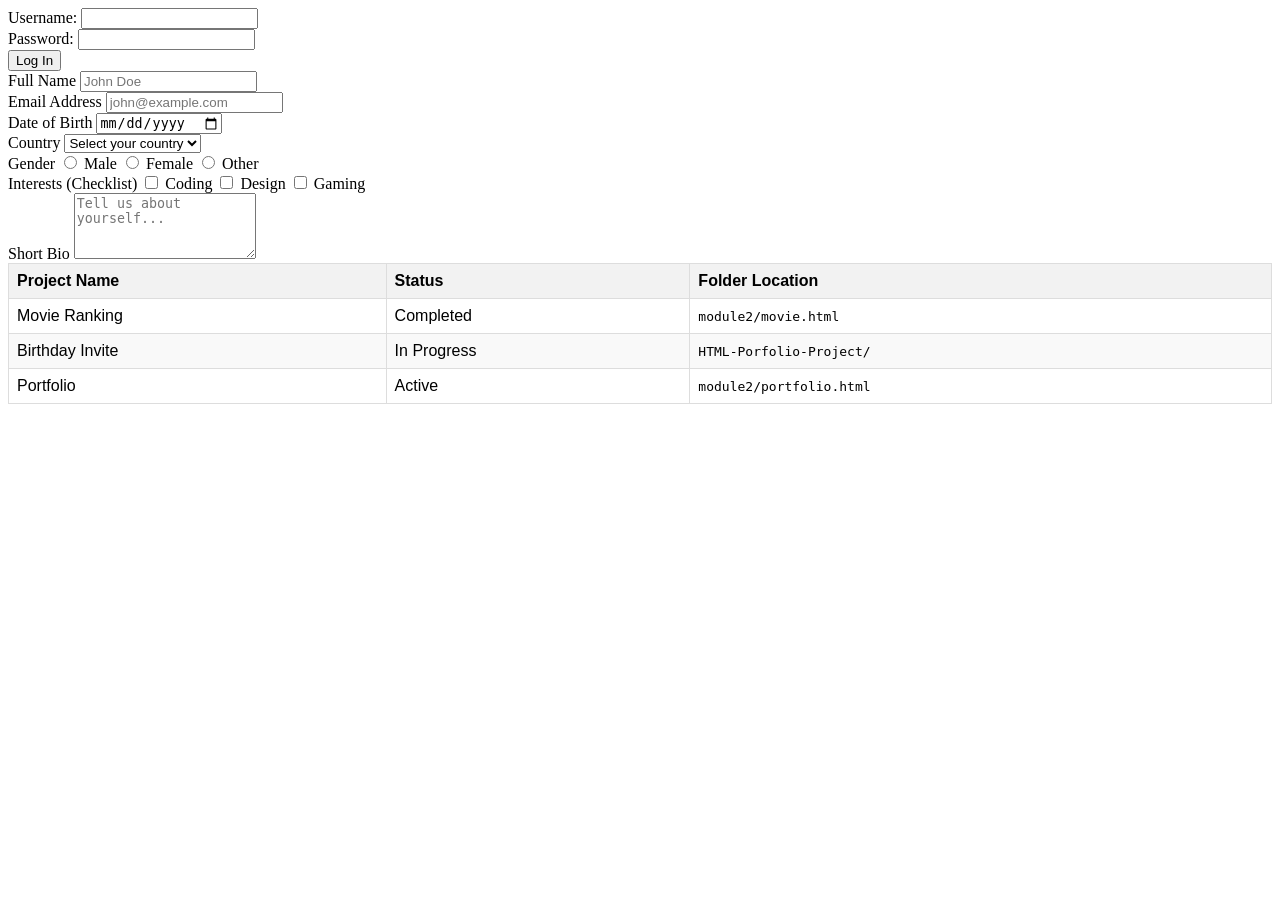
<file: html_css/html/module2/form.html>
<!doctype html>
<html lang="en">
  <head>
    <meta charset="UTF-8" />
    <meta name="viewport" content="width=device-width, initial-scale=1.0" />
    <title>Document</title>
    <style>
    table {
      width: 100%;
      border-collapse: collapse;
      font-family: sans-serif;
    }
    th, td {
      border: 1px solid #dddddd;
      text-align: left;
      padding: 8px;
    }
    th {
      background-color: #f2f2f2;
    }
    tr:nth-child(even) {
      background-color: #f9f9f9;
    }
  </style>
  </head>
  <body>
    <form action="/login-endpoint" method="POST">
      <!-- Notice how the 'for' on the label matches the 'id' on the input! -->
      <label for="username">Username:</label>
      <input type="text" id="username" name="user" />
      <br />
      <label for="pwd">Password:</label>
      <input type="password" id="pwd" name="password" />
      <br />
    </form>
    <button type="submit">Log In</button>
    <!-- Text Input -->
    <div class="form-group">
      <label for="fullname">Full Name</label>
      <input type="text" id="fullname" name="fullname" placeholder="John Doe" required>
    </div>

    <!-- Email Input -->
    <div class="form-group">
      <label for="email">Email Address</label>
      <input type="email" id="email" name="email" placeholder="john@example.com" required>
    </div>

    <!-- Date Input -->
    <div class="form-group">
      <label for="dob">Date of Birth</label>
      <input type="date" id="dob" name="dob">
    </div>

    <!-- Select Dropdown -->
    <div class="form-group">
      <label for="country">Country</label>
      <select id="country" name="country">
        <option value="" disabled selected>Select your country</option>
        <option value="us">United States</option>
        <option value="ca">Canada</option>
        <option value="uk">United Kingdom</option>
        <option value="kh">Cambodia</option>
      </select>
    </div>

    <!-- Radio Buttons (Single Choice) -->
    <div class="form-group">
      <label>Gender</label>
      <input type="radio" id="male" name="gender" value="male">
      <label for="male" class="inline-label">Male</label>
      
      <input type="radio" id="female" name="gender" value="female">
      <label for="female" class="inline-label">Female</label>
      
      <input type="radio" id="other" name="gender" value="other">
      <label for="other" class="inline-label">Other</label>
    </div>

    <!-- Checkboxes (Multiple Choice) -->
    <div class="form-group">
      <label>Interests (Checklist)</label>
      <input type="checkbox" id="coding" name="interests" value="coding">
      <label for="coding" class="inline-label">Coding</label>
      
      <input type="checkbox" id="design" name="interests" value="design">
      <label for="design" class="inline-label">Design</label>
      
      <input type="checkbox" id="gaming" name="interests" value="gaming">
      <label for="gaming" class="inline-label">Gaming</label>
    </div>

    <!-- Textarea (Multi-line Input) -->
    <div class="form-group">
      <label for="bio">Short Bio</label>
      <textarea id="bio" name="bio" rows="4" placeholder="Tell us about yourself..."></textarea>
    </div>
    <table>
    <thead>
      <tr>
        <th>Project Name</th>
        <th>Status</th>
        <th>Folder Location</th>
      </tr>
    </thead>
    <tbody>
      <tr>
        <td>Movie Ranking</td>
        <td>Completed</td>
        <td><code>module2/movie.html</code></td>
      </tr>
      <tr>
        <td>Birthday Invite</td>
        <td>In Progress</td>
        <td><code>HTML-Porfolio-Project/</code></td>
      </tr>
      <tr>
        <td>Portfolio</td>
        <td>Active</td>
        <td><code>module2/portfolio.html</code></td>
      </tr>
    </tbody>
  </table>
  </body>
</html>
</file>
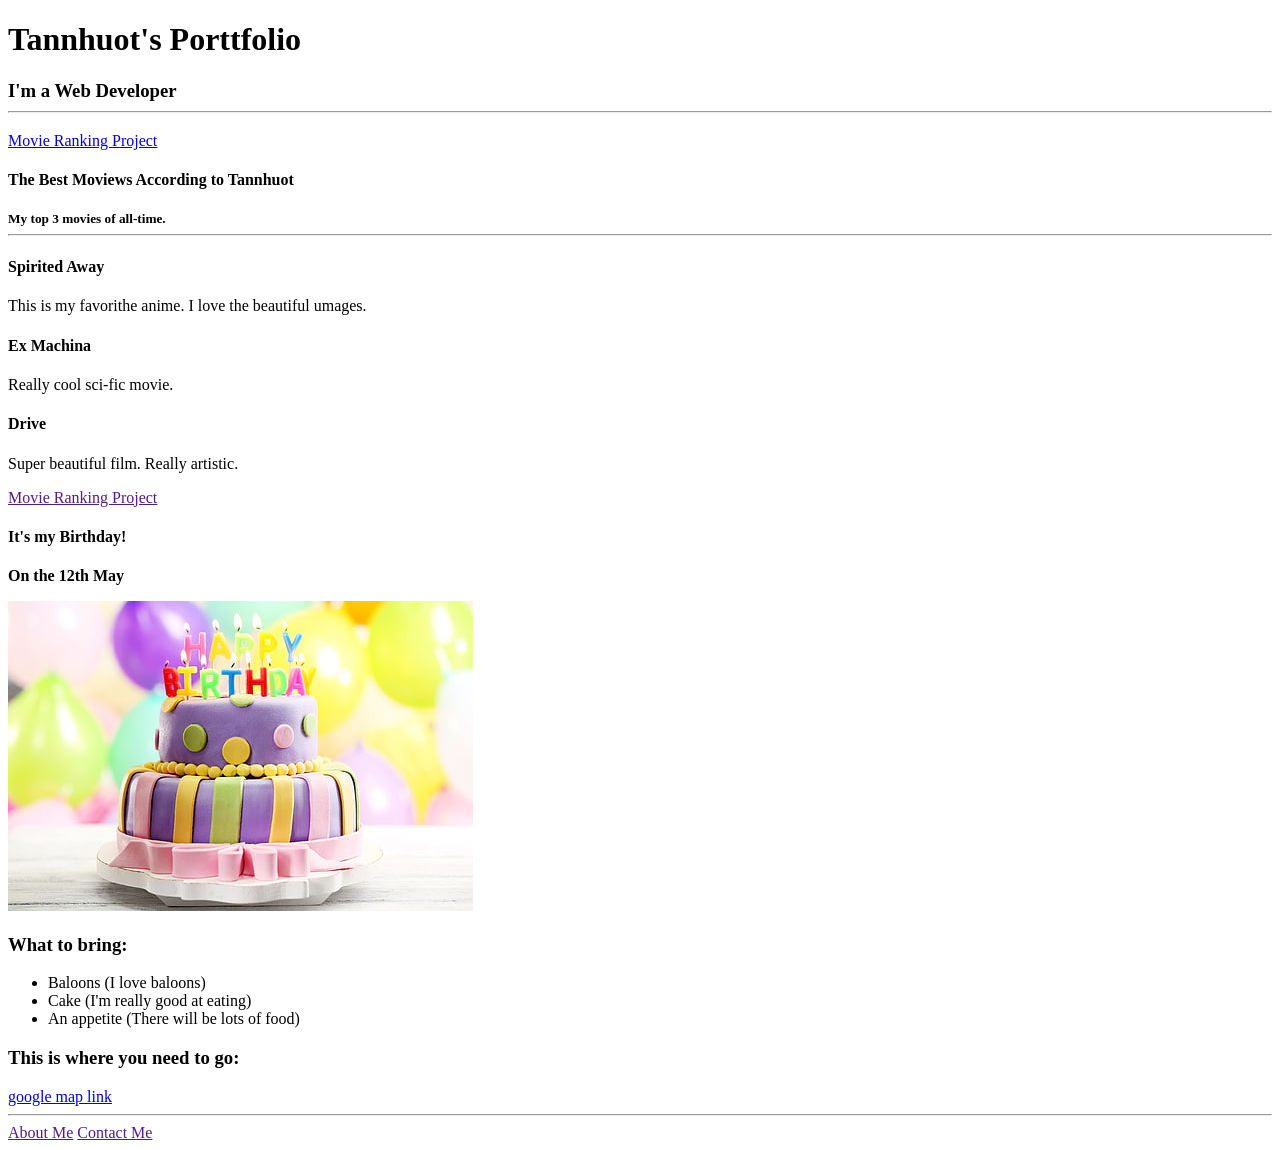
<file: html_css/html/module2/portfolio.html>
<!doctype html>
<html lang="en">
  <head>
    <meta charset="UTF-8" />
    <meta name="viewport" content="width=device-width, initial-scale=1.0" />
    <title>Portfolio</title>
  </head>
  <body>
    <h1>Tannhuot's Porttfolio</h1>
    <h3>
      I'm a Web Developer
      <hr />
    </h3>
    <a href="movie.html" alt="movie rating" target="_blank">Movie Ranking Project</a>
    <h4>The Best Moviews According to Tannhuot</h4>
    <h5>My top 3 movies of all-time.<hr></h5>
    <h4>Spirited Away</h4>
    <p>This is my favorithe anime. I love the beautiful umages.</p>
    <h4>Ex Machina</h4>
    <p>Really cool sci-fic movie.</p>
    <h4>Drive</h4>
    <p>Super beautiful film. Really artistic.</p>

    <a href="" alt="birthday invite project" target="_blank">Movie Ranking Project</a>
    <h4>It's my Birthday!</h4>
    <p><strong>On the 12th May</strong></p> 
    <img src="../../../HTML-Porfolio-Project/birthday-cake.jpeg" />

    <h3>What to bring:</h3>
    <ul>
        <li>Baloons (I love baloons)</li>           
        <li>Cake (I'm really good at eating)</li>
        <li>An appetite (There will be lots of food)</li>
    </ul>
    <h3>This is where you need to go:</h3>
    <a href="https://www.google.com/maps/place/TUX+GLOBAL+INSTITUTE/@11.5748583,104.8608936,15z/data=!3m1!4b1!4m6!3m5!1s0x310953427c76dfdd:0x1b491d593284ab74!8m2!3d11.5748375!4d104.8711719!16s%2Fg%2F11j8jykw10?entry=ttu&g_ep=EgoyMDI2MDgwNS4xIKXMDSoASAFQAw%3D%3D" alt="TUX global school">google map link <hr></a> 
    <a href="">About Me</a>
    <a href="">Contact Me</a>

  </body>
</html>
</file>
